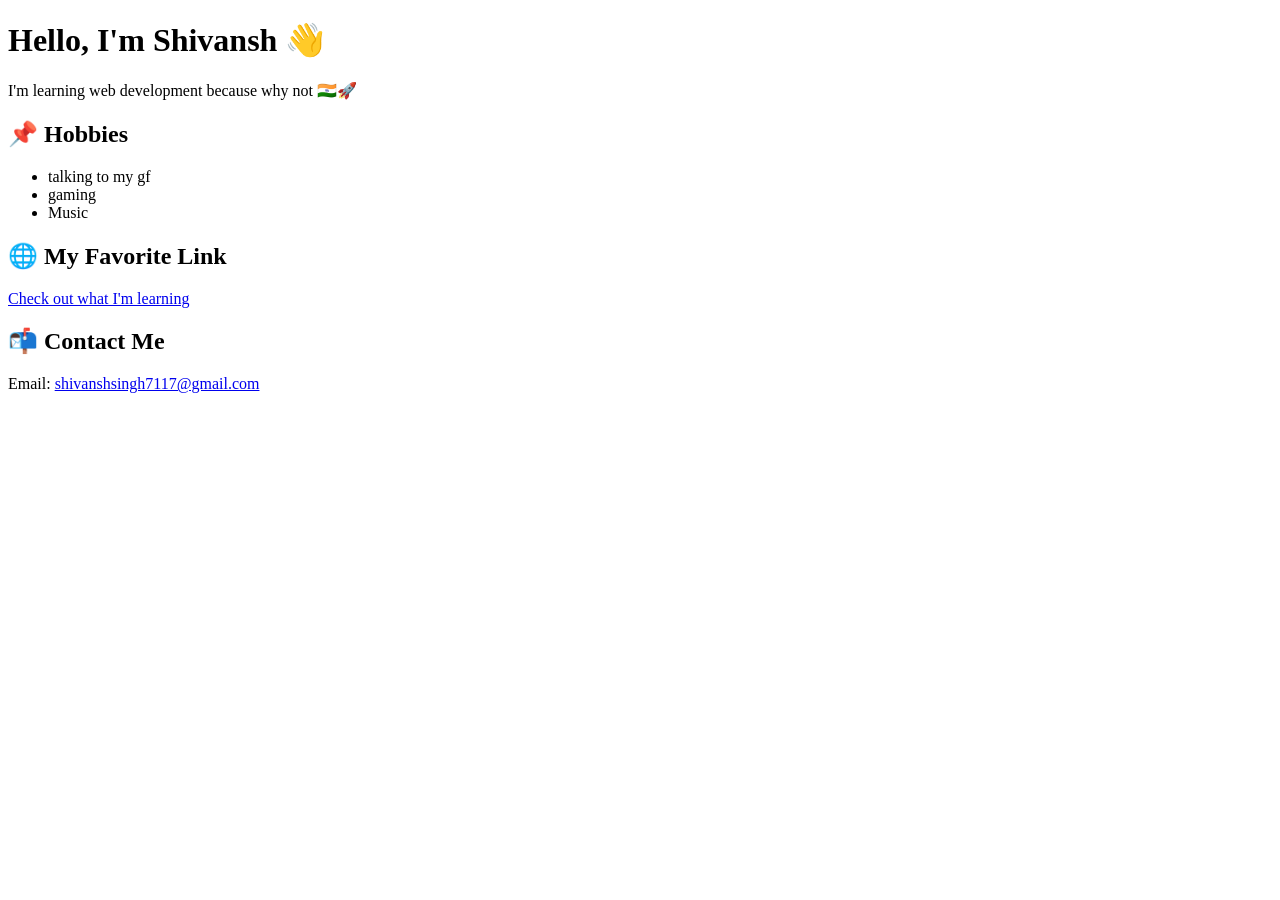
<file: personal-site/index.html>
<!DOCTYPE html>
<html lang="en">
  <head>
    <meta charset="UTF-8" />
    <title>About Me</title>
  </head>
  <body>
    <h1>Hello, I'm Shivansh 👋</h1>

    <p>I'm learning web development because why not 🇮🇳🚀</p>

    <h2>📌 Hobbies</h2>
    <ul>
      <li>talking to my gf</li>
      <li>gaming</li>
      <li>Music</li>
    </ul>

    <h2>🌐 My Favorite Link</h2>
    <p>
      <a href="https://www.theodinproject.com/">Check out what I'm learning</a>
    </p>

    <h2>📬 Contact Me</h2>
    <p>Email: <a href="mailto:shivanshsingh7117@gmail.com">shivanshsingh7117@gmail.com</a></p>

   
  </body>
</html>
</file>
